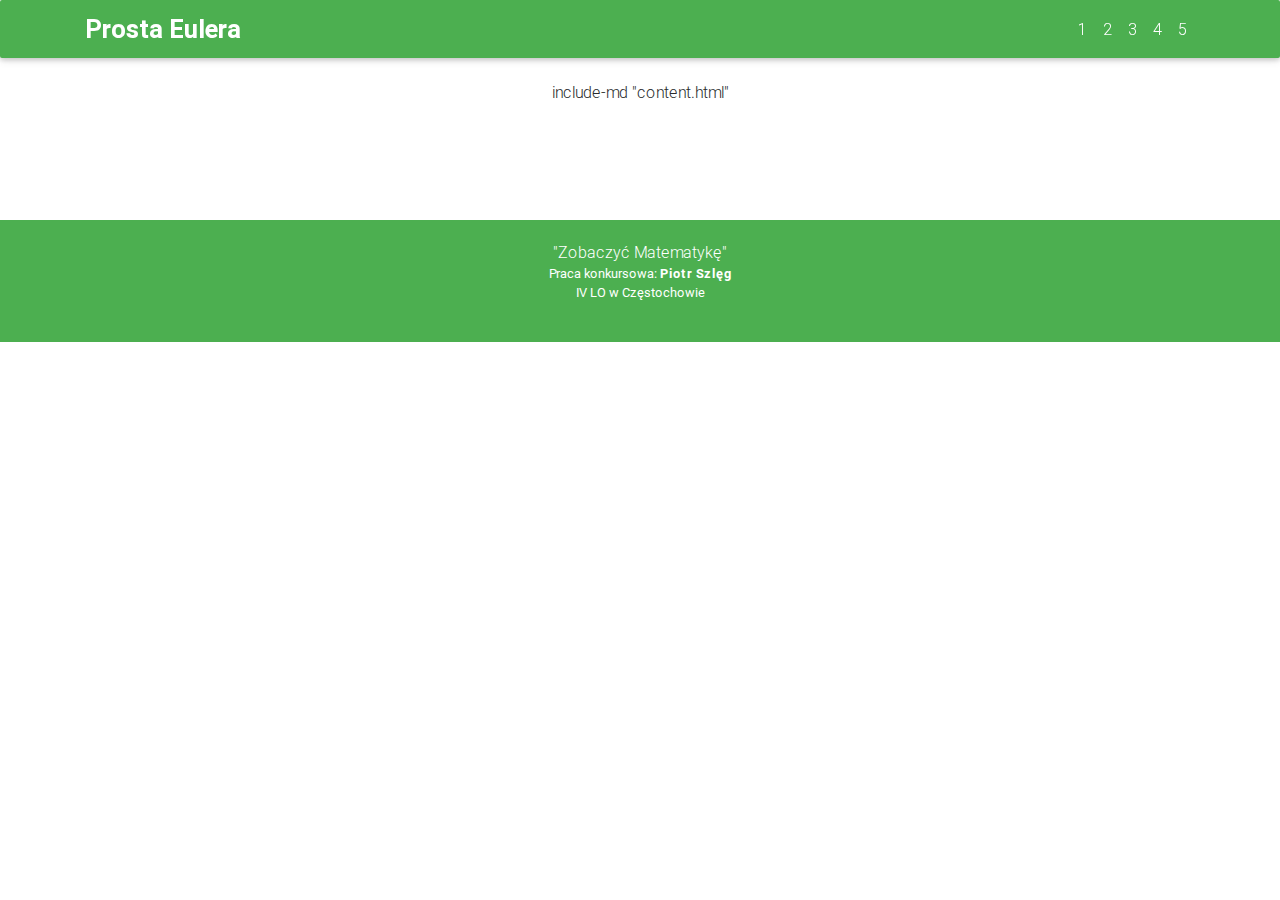
<file: template.html>
<!DOCTYPE html>
<html lang="en">

<head>
    <meta charset="utf-8">
    <meta name="viewport" content="width=device-width, initial-scale=1, shrink-to-fit=no">
    <meta http-equiv="x-ua-compatible" content="ie=edge">
    <title>Prosta Eulera</title>
    <link rel="stylesheet" href="https://maxcdn.bootstrapcdn.com/font-awesome/4.6.0/css/font-awesome.min.css">
    <link href="css/bootstrap.min.css" rel="stylesheet">
    <link href="css/mdb.css" rel="stylesheet">
    <link href="css/style.css" rel="stylesheet">
</head>

<body>
    <div class="img-fullscreen-backgound"></div>

    <div class="img-fullscreen-container">
        <img class="img-fullscreen">
        <button type="button" class="close img-fullscreen-close" aria-label="Close">
          <span aria-hidden="true">&times;</span>
        </button>
    </div>

    <!--Free space for header on the top of the page-->
    <div style="height:2em"></div> 

    <!--Main Navigation-->
    <header>

        <!--Navbar-->
        <nav class="navbar navbar-expand-sm navbar-dark green fixed-top scrolling-navbar">
            <div class="container smooth-scroll">

                <!-- Navbar brand -->
                <a class="navbar-brand" href="#wstep">Prosta Eulera</a>

                <!-- Collapse button -->
                <button class="navbar-toggler" type="button" data-toggle="collapse" data-target="#navbarSupportedContent" aria-controls="navbarSupportedContent"
                    aria-expanded="false" aria-label="Toggle navigation"><span class="navbar-toggler-icon"></span></button>

                <!-- Collapsible content -->
                <div class="collapse navbar-collapse" id="navbarSupportedContent">

                    <!-- Links -->
                    <ul class="navbar-nav ml-auto">
                        <li class="nav-item">
                                <a class="nav-link smooth-scroll link-typing-area" href="#wstep"></a>
                        </li>
                        <li class="nav-item">
                            <a class="nav-link smooth-scroll" hover-text="Wstep" href="#wstep" n="1">1</a>
                        </li>
                        <li class="nav-item">
                            <a class="nav-link smooth-scroll" hover-text="Trójkąty, które mają tą samą prostą Eulera" href="#trojkaty-ktore-maja-ta-sama-prosta-eulera" n="2">2</a>
                        </li>
                        <li class="nav-item">
                            <a class="nav-link smooth-scroll" hover-text="Trójkąty o wspólnych środkach ciężkości" href="#trojkaty-o-wspolnych-srodkach-ciezkosci" n="3">3</a>
                        </li>
                        <li class="nav-item">
                            <a class="nav-link smooth-scroll" hover-text="Stałe wartości związane z prostą Eulera" href="#stae-wartosci-zwiazane-z-prosta-eulera" n="4">4</a>
                        </li>
                        <li class="nav-item">
                            <a class="nav-link smooth-scroll" hover-text="Źródła" href="#zroda" n="5">5</a>
                        </li>

                    </ul>
                    <!-- Links -->
                </div>
                <!-- Collapsible content -->

            </div>
        </nav>
        <!--/.Navbar-->

    </header>
    <!--Main Navigation-->

    <!--Main layout-->
    <main class="mt-5">
        <div class="container">

            <section id="best-features" class="text-center">
                include-md "content.html"
            </section>

            <!--include "placeholders/mdb-sections.html"-->

        </div>
    </main>
    <!--Main layout-->

    <div style="height:6em"></div> 

    <!--Footer-->
    <footer class="page-footer green center-on-small-only">
            <div class="container-fluid text-center">
                    "Zobaczyć Matematykę"
                    <p class="small">Praca konkursowa: <b>Piotr Szlęg</b>
                <br>
                IV LO w Częstochowie</p>
               
            </div>
            <br>
    </footer>
    <!--Footer-->

    <!--Document scripts-->
    <script type="text/javascript" src="js/jquery-3.2.1.min.js"></script>
    <script type="text/javascript" src="js/popper.min.js"></script>
    <script type="text/javascript" src="js/bootstrap.min.js"></script>
    <script type="text/javascript" src="js/mdb.min.js"></script>
    <script type="text/javascript" async src="js/MathJax/MathJax.js?config=TeX-MML-AM_CHTML"></script>
    <script type="text/javascript" src="js/smooth-scroll.js"></script>
    <script type="text/javascript" src="js/setup.js"></script>

    <!-- Visuals-->
    <script type="text/javascript" src="js/visuals/graphics-engine.js"></script>
    <script type="text/javascript" src="js/visuals/triangle-functions.js"></script>
    <script type="text/javascript" src="js/visuals/stepper.js"></script>
    <script type="text/javascript" src="js/visuals/pagination.js"></script>
    <script type="text/javascript" src="js/visuals/wstep.js"></script>
    <script type="text/javascript" src="js/visuals/wspolna-os.js"></script>
    <script type="text/javascript" src="js/visuals/dwusieczna.js"></script>
    <script type="text/javascript" src="js/visuals/odbicia.js"></script>

</body>

</html>
</file>
<file: css/style.css>
/* The animation code */
@keyframes image-size {
    from {
    	width:20%;
    }
    to {
    	width:60%;
    	
    }
}
.img-enlarge{
	animation: image-size 0.5s forwards;
}
.img-minimize{
	animation: image-size 0.5s reverse backwards;
}
.img-fullscreen-container{
    display: none;
    position: fixed;
    height:90%;
    left: 50%;
    margin: 2% auto;
    z-index: 1000;
    -ms-transform: translateX(-50%);
    -moz-transform: translateX(-50%);
    -webkit-transform: translateX(-50%);
    transform: translateX(-50%);
}
.img-fullscreen{
    height:100%;
    box-shadow: rgba(0, 0, 0, 0.5) 0 2px 18px;
}
.img-fullscreen-close{
    font-size: 2.5em;
    position: absolute;
    top: 0;
    right: 1%;
}

.img-fullscreen-backgound{
    display: none;
    z-index: 1000;
    position: fixed;
    width: 100%;
    opacity: 0.5;
    top: 0px;
    margin: 0px;
    min-height: 200px;
    height: 100%;
    background-color: #000;
}
.proof{
    box-shadow: 0 4px 8px 0 rgba(0, 0, 0, 0.14), 0 6px 20px 0 rgba(0, 0, 0, 0.1);
    padding: 1.5rem 1.5rem 2rem;
    margin: 5% auto;
}

.navbar.scrolling-navbar{
    padding-top:5px;
    padding-bottom:5px;
}

.navbar-brand{
    font-size:1.6em;
    font-weight: 600;
}

.nav-link-selected{
    -ms-transform:     scale(1.25,1.25);
    -moz-transform:    scale(1.25,1.25);
    -webkit-transform: scale(1.25,1.25);
    transform:         scale(1.25,1.25);
}
</file>
